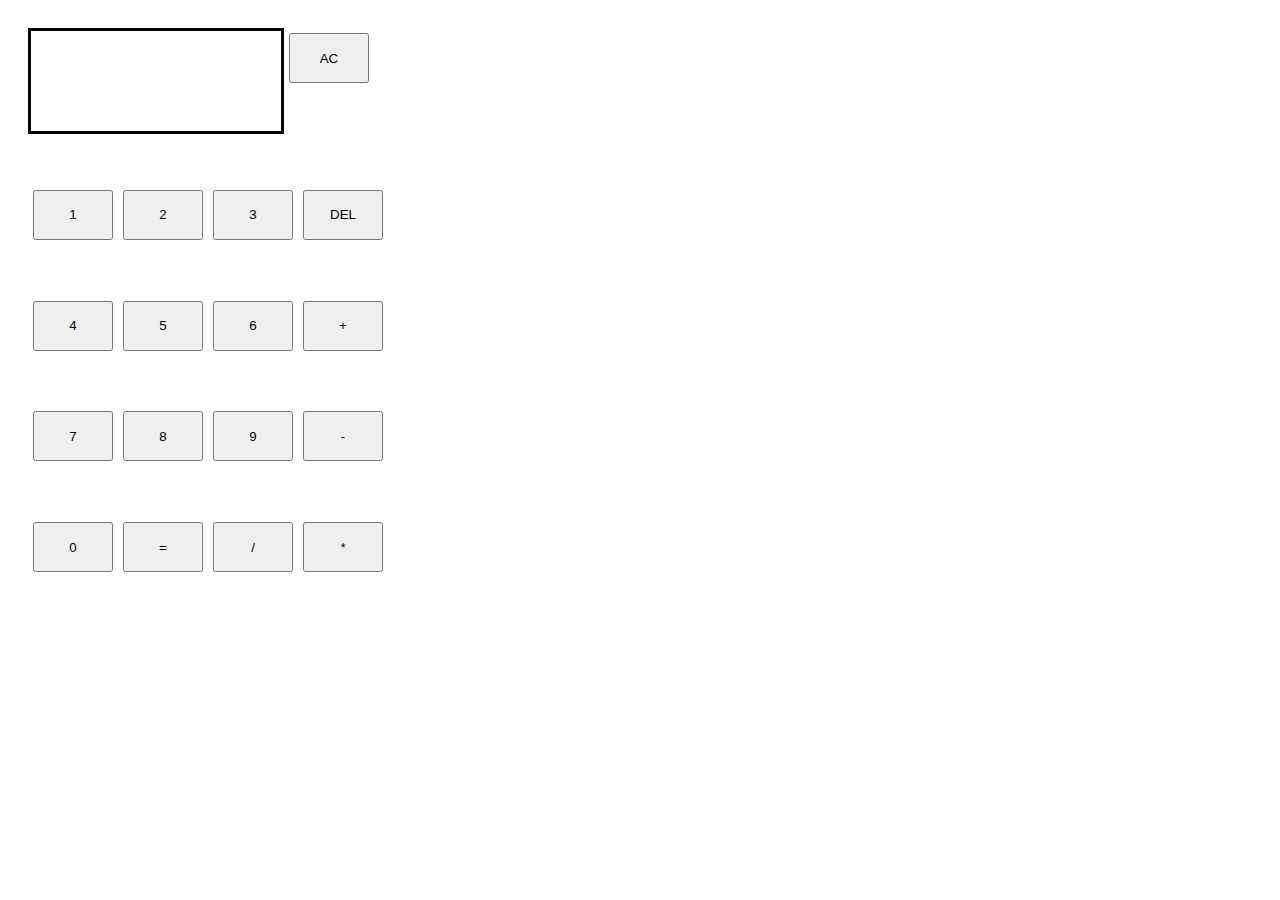
<file: index.html>
<!DOCTYPE html>
<html lang="en">

<head>
    <meta charset="UTF-8">
    <meta name="viewport" content="width=device-width, initial-scale=1.0">
    <title>Calculator</title>

    <link rel="stylesheet" href="style.css">
</head>

<body>
    <!-- Div as calculator body -->
    <div class="calc">
        
        <!-- Div for display of numbers & AC -->
        <div class="display">
            <p id="displayText"></p>
        </div>

        <button id="AC">AC</button>

        <!-- Buttons for numbers & operators -->
        <button id="num1">1</button>
        <button id="num2">2</button>
        <button id="num3">3</button>
        <button id="DEL">DEL</button>

        <button id="num4">4</button>
        <button id="num5">5</button>
        <button id="num6">6</button>
        <button id="add">+</button>

        <button id="num7">7</button>
        <button id="num8">8</button>
        <button id="num9">9</button>
        <button id="sub">-</button>

        <button id="num0">0</button>
        <button id="equal">=</button>
        <button id="div">/</button>
        <button id="mult">*</button>
    </div>

    <script src="script.js"></script>

</body>

</html>
</file>
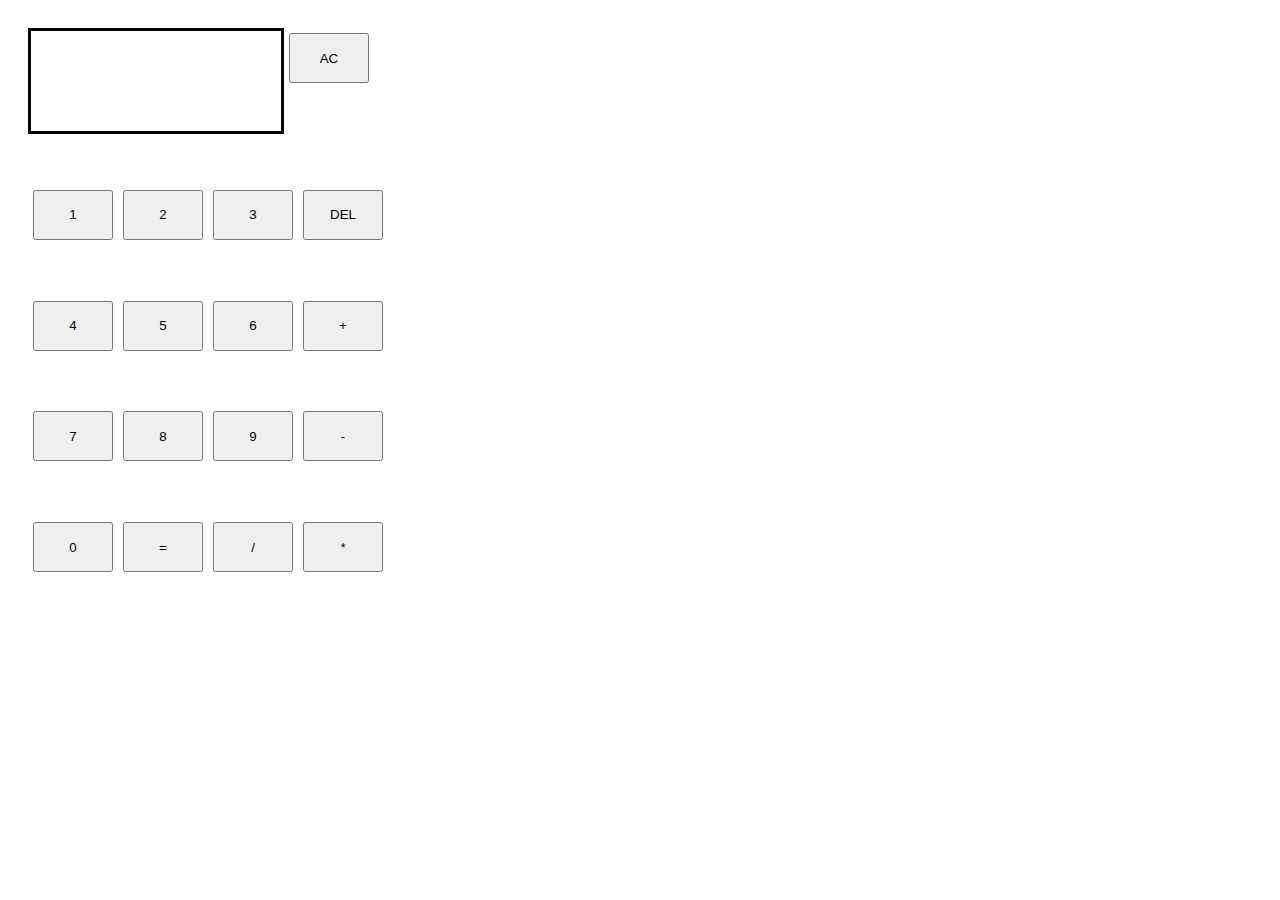
<file: calculator.html>
<!DOCTYPE html>
<html lang="en">

<head>
    <meta charset="UTF-8">
    <meta name="viewport" content="width=device-width, initial-scale=1.0">
    <title>Calculator</title>

    <link rel="stylesheet" href="style.css">
</head>

<body>
    <!-- Div as calculator body -->
    <div class="calc">
        
        <!-- Div for display of numbers & AC -->
        <div class="display">

        </div>

        <button id="AC">AC</button>

        <!-- Buttons for numbers & operators -->
        <button id="1">1</button>
        <button id="2">2</button>
        <button id="3">3</button>
        <button id="DEL">DEL</button>

        <button id="4">4</button>
        <button id="5">5</button>
        <button id="6">6</button>
        <button id="add">+</button>

        <button id="7">7</button>
        <button id="8">8</button>
        <button id="9">9</button>
        <button id="sub">-</button>

        <button id="0">0</button>
        <button id="equal">=</button>
        <button id="div">/</button>
        <button id="mult">*</button>
    </div>

    <script src="script.js"></script>

</body>

</html>
</file>
<file: style.css>
body {
    align-items: center;
    justify-content: center;
}

.calc {
    display: flex;
    height: 600px;
    width: 400px;

    flex-wrap: wrap;
    padding: 20px;
}

.display {
    height: 100px;
    width: 250px;

    border: 3px solid black;
}

button {
    height: 50px;
    width: 80px;

    margin: 5px;
}
</file>
